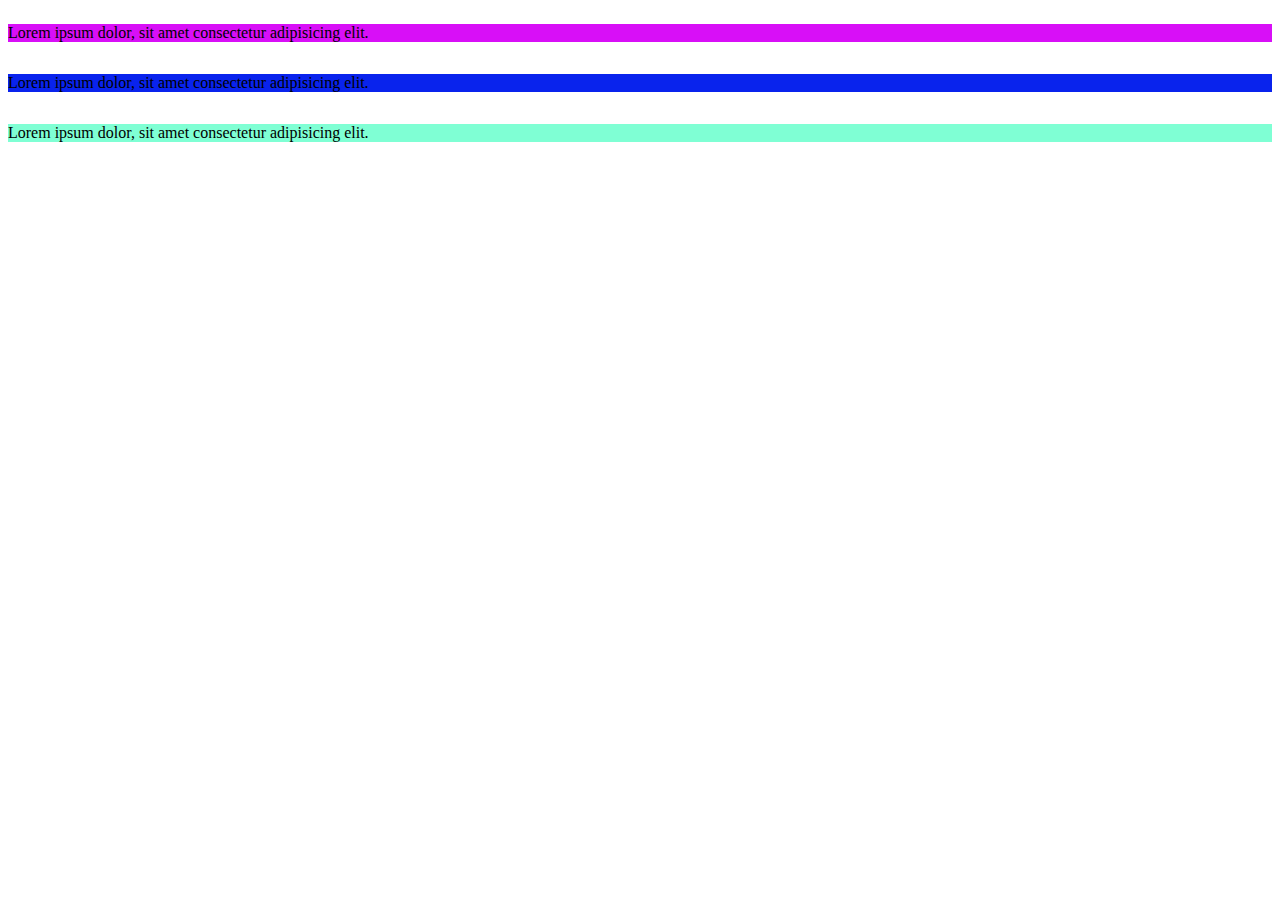
<file: 2day.html>
<!DOCTYPE html>
<html lang="en">
<head>
    <meta charset="UTF-8">
    <meta name="viewport" content="width=device-width, initial-scale=1.0">
    <title>2nd day</title>
    <link rel="stylesheet" href="2nd.css">
    <style>#child
        {
            border: 1px dotted blue;
            background-color: red;
            position: absolute;
            left: 20px;
            width: 30px;
        }
        #parent{
            background-color: chartreuse;
        }
        </style>
</head>
<body>
    <!-- <div class="class1">Lorem ipsum dolor sit amet consectetur adipisicing elit. Minima facilis ullam cum nam possimus, ex quis nihil non maxime doloremque blanditiis vero facere. Voluptate veniam repellat autem voluptatem magnam? Ipsum.</div>
    <div class="class2">Lorem ipsum dolor sit amet consectetur adipisicing elit. Illo officia quam consequatur iste sunt similique aliquid sed qui harum odit cumque eius incidunt praesentium, doloremque laudantium sit. Delectus, blanditiis facilis.</div>
    <div class="class3">Lorem ipsum dolor, sit amet consectetur adipisicing elit. Maxime labore praesentium ex tempora. Neque, consequuntur? Quo iusto nostrum minima, minus aut doloremque esse suscipit pariatur inventore reprehenderit? Minus, ullam nulla.</div>
    <div class="class4">Lorem ipsum dolor, sit amet consectetur adipisicing elit. Placeat aut deserunt ab tempora facilis animi reprehenderit nemo id, sed accusamus iste dolore ex aliquid nobis soluta laborum optio, ea eligendi?</div>
    <div class="class5">Lorem ipsum dolor sit, amet consectetur adipisicing elit. In quas magnam esse amet dolore nostrum inventore, suscipit asperiores doloribus sint voluptate dolorum. Voluptates maxime saepe aut ut ab eum blanditiis.</div>
    <div class="class6">Lorem ipsum dolor sit amet consectetur adipisicing elit. Minima facilis ullam cum nam possimus, ex quis nihil non maxime doloremque blanditiis vero facere. Voluptate veniam repellat autem voluptatem magnam? Ipsum.</div>
    <div class="class7">Lorem ipsum dolor sit amet consectetur adipisicing elit. Illo officia quam consequatur iste sunt similique aliquid sed qui harum odit cumque eius incidunt praesentium, doloremque laudantium sit. Delectus, blanditiis facilis.</div>
    <div class="class8">Lorem ipsum dolor, sit amet consectetur adipisicing elit. Maxime labore praesentium ex tempora. Neque, consequuntur? Quo iusto nostrum minima, minus aut doloremque esse suscipit pariatur inventore reprehenderit? Minus, ullam nulla.</div>
    <div class="class9">Lorem ipsum dolor, sit amet consectetur adipisicing elit. Placeat aut deserunt ab tempora facilis animi reprehenderit nemo id, sed accusamus iste dolore ex aliquid nobis soluta laborum optio, ea eligendi?</div>
    <div class="class10">Lorem ipsum dolor sit, amet consectetur adipisicing elit. In quas magnam esse amet dolore nostrum inventore, suscipit asperiores doloribus sint voluptate dolorum. Voluptates maxime saepe aut ut ab eum blanditiis.</div> -->
 <!-- <div id="parent1">
    <div id="child1">child</div>
 </div> -->
<!-- <p>Lorem ipsum dolor sit amet consectetur adipisicing elit.</p>
<p>Lorem ipsum dolor sit amet consectetur adipisicing elit.</p>
<p>Lorem ipsum dolor sit amet consectetur adipisicing elit.</p> -->
<div>
    <p class="class1">Lorem ipsum dolor, sit amet consectetur adipisicing elit.</p>
    <p class="class2">Lorem ipsum dolor, sit amet consectetur adipisicing elit.</p>
    <p class="class3">Lorem ipsum dolor, sit amet consectetur adipisicing elit.</p>
</div>
</body>
</html>
</file>
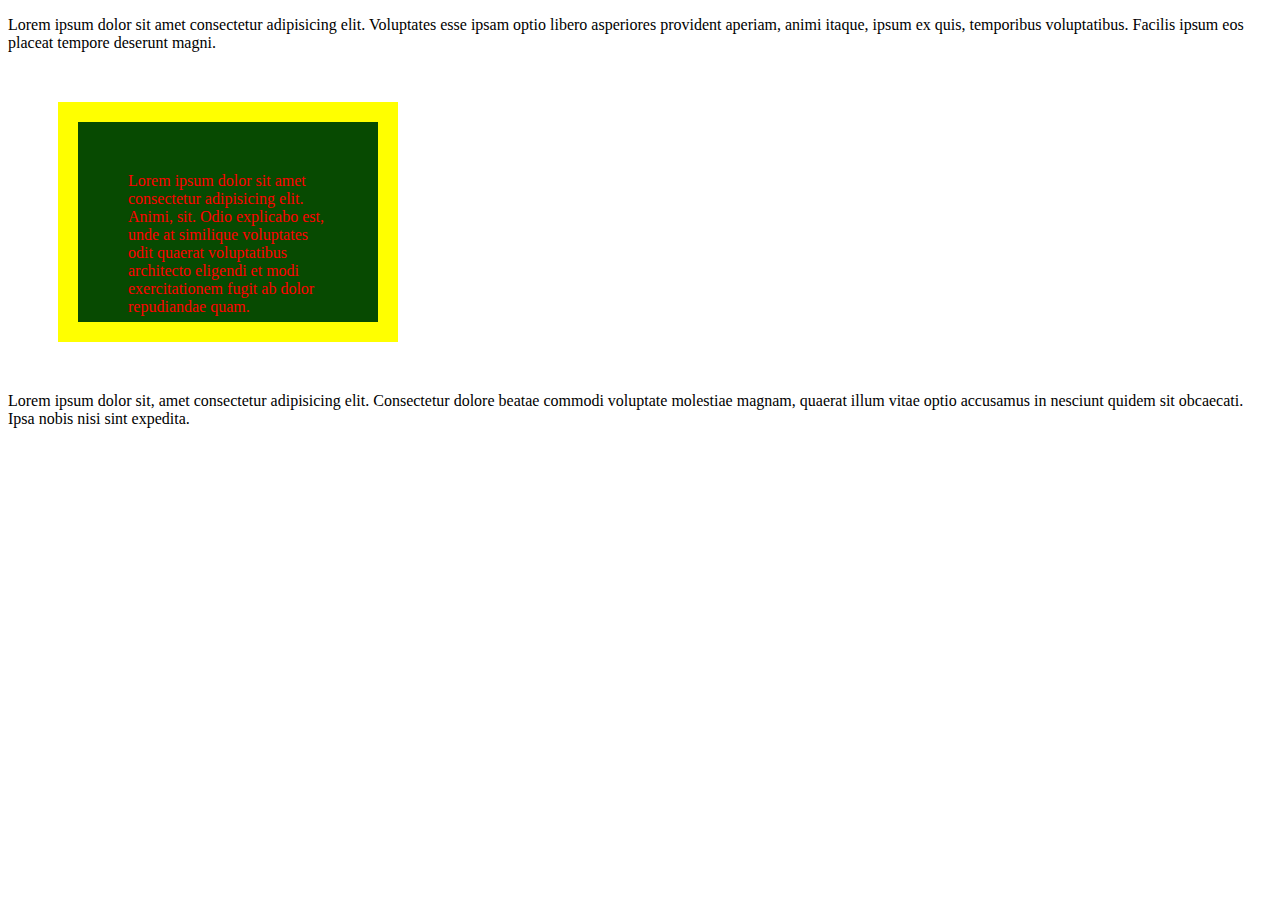
<file: column.html>
<!DOCTYPE html>
<html lang="en">
<head>
    <meta charset="UTF-8">
    <meta name="viewport" content="width=device-width, initial-scale=1.0">
    <title>Document</title>
    <link rel="stylesheet" href="index.css">

</head>
<body>
    <!-- <table>
        <tr>
            <td><img src="download.jpeg" alt="download"></td>
            <td><img src="download.jpeg" alt="download"></td>
            <td><img src="download.jpeg" alt="download"></td>
        </tr>

        <tr>
            <td><img src="download.jpeg" alt="download"></td>
            <td><img src="download.jpeg" alt="download"></td>
            <td><img src="download.jpeg" alt="download"></td>
        </tr>
    </table> -->
    <div>
        <p class="a">
            Lorem ipsum dolor sit amet consectetur adipisicing 
            elit. Voluptates esse ipsam optio libero asperiores 
            provident aperiam, animi itaque, ipsum ex quis, 
            temporibus voluptatibus. Facilis ipsum eos placeat tempore deserunt magni.

        </p>
    
    <p class="abc">Lorem ipsum dolor sit amet consectetur adipisicing elit. Animi,
         sit. Odio explicabo est, unde at similique voluptates odit quaerat voluptatibus architecto eligendi
         et modi exercitationem fugit ab dolor repudiandae quam.</p>
    <p class="a">Lorem ipsum dolor sit, amet consectetur adipisicing elit. Consectetur dolore beatae commodi voluptate molestiae magnam, quaerat illum vitae optio accusamus in nesciunt quidem sit obcaecati. Ipsa nobis nisi sint expedita.</p>
    </div>
        </body>
</html>
</file>
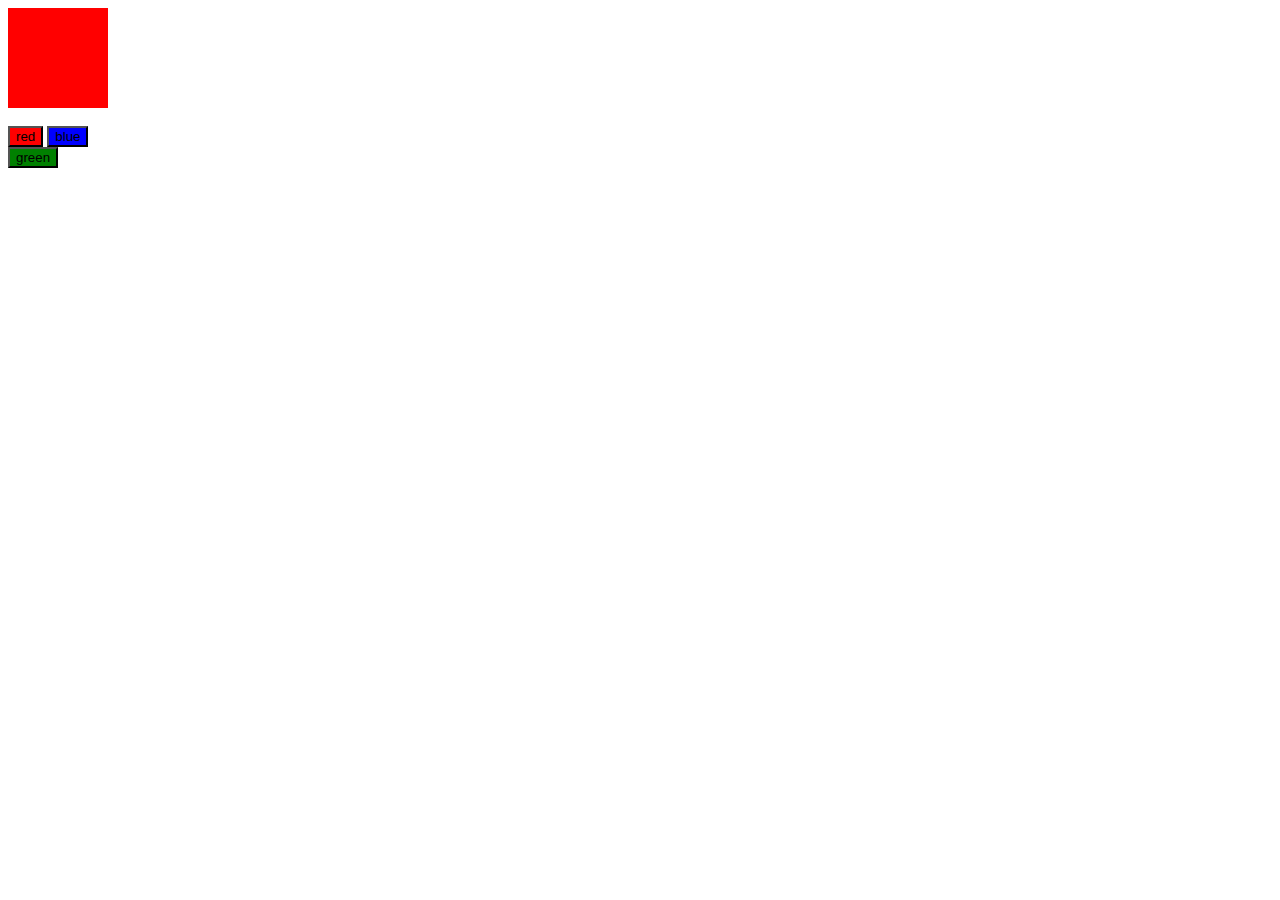
<file: santh.html>
<!DOCTYPE html>
<html lang="en">
<head>
    <meta charset="UTF-8">
    <meta name="viewport" content="width=device-width, initial-scale=1.0">
    <title>Document</title>

</head>
<body>
    <!-- <h1 id="hello" ></h1>
    <button id="a1" onclick="abc()">red</button>
    <br>  <button id="a2" onclick="abc()">blue</button>
    <br>  <button id="a3" onclick="cba()">green</button>
    <script>
        function abc(){
            alert("7")
        }
        function cba(){
            alert("9")
        }
        
        document.getElementById("hello").innerHTML="Hello charan How Are You";
        
    </script> -->
     
    <!-- <button id="a1" onclick="abc()">red</button>
    <br>  <button  id="a2" onclick="abc()">blue</button>
    <br>  <button id="a3" onclick="cba()">green</button>
    <p id="abc" style="background-color: green;"> charan</p>
    <script>
         let a=document.getElementById("abc");
         
        function abc(){
            if( a.style.backgroundColor=="green"){
            a.style.backgroundColor="red"
            }
            else{
                            a.style.backgroundColor="green"
            }
        } -->
        <!-- // a.innerHTML="I hate charan";
        // a.style.color="red";
        // a.style.backgroundColor="green";
        // a.style.textAlign="center"
        // a.innerHTML="hello" -->

    <!-- </script> -->

   

    

<div style="width: 100px;
height: 100px;
background-color: red;" class="red">

<br><button class="red" onclick="abc()" style="margin-top: 100px;
    background-color: red;" >red</button>
    <button onclick="abc1()" style="background-color: blue;">blue</button>
    <button onclick="abc2()" style="background-color: green;">green</button>
</div><script>
    function abc(){
        document.querySelector(".red").style.backgroundColor="blue";
       //a.src='photo.png';
     //  a.backgroundColor="blue";
        // document.getElementById
        // a.style.backgroundColor="red";
    }
</script>
    
</body>
</html>
</file>
<file: 2nd.css>
/* p{
    /* text-align: center;
    text-decoration: underline;
    color:blue;
    text-transform: uppercase;
    text-shadow: 10px 10px 10px pink;
    line-height: 200px;
    word-spacing: 50px;
    text-indent:200px ;
    letter-spacing: ; */
    /* padding: 0px;
    margin: 0;
    background: linear-gradient(red,yellow);
    background-image: linear-gradient(to left,red, yellow);
    background: radial-gradient(pink,blue,yellow);
     */
    

/* *{
    background-color: aqua;
    background-image: url(3.jpg);
    background-size: cover;
    background-repeat: repeat-x;
    background-repeat: repeat-y; */
/* div{
    width: 30%;
    height: 30vh;
    border: 1px solid red;
} */
/* .class1
{
  background-color: aquamarine;
  position:fixed;
  /* top: 20px;
  left: 20px; */
/* .class2
{
  background-color: rgb(26, 29, 228);
  position: relative;
  top: 30px;
  left: 30px;
}
.class3
{
  background-color: rgb(242, 19, 201);
  position: static;
  left: 40px;
}
.class4
{
  background-color: rgb(241, 233, 12);

}
.class5
{
  background-color: rgb(127, 255, 127);
  position: sticky;
  top: 300px;
  
} */

/* p{
    width: 200px;
    height: 100px;
    border: 1px solid black;
}
*{
    padding: 50px;
    border: 30px;
    margin: 20px;
    border-radius: 30px;
} */

div{
    /* width: 300px;
   height: 200px;
   border: 1px solid black; */
   display: flex;
   flex-direction: row-reverse;
   flex-direction: column-reverse;

}
.class1{
    background-color: aquamarine;
}
.class2{
    background-color: rgb(9, 35, 237);
}
.class3{
    background-color: rgb(216, 15, 247);
}
</file>
<file: index.css>
/*p{ //fontstyling

    font-style: italic;
    font-size: 20px;
    font-family:Arial, Helvetica, sans-serif ;
    font-weight: 200;
    font-variant: small-caps;

    color:red;
   text-align:center;
    text-decoration:line-through; 
   text-transform:lowercase;
   text-indent:200px;
   text-shadow:50px 60px 4px black;
   line-height:100px;
   word-spacing:30px; 
}
*/
/* *{
    /* background-color: aqua; */
    /* background-image:url(download.jpeg) ; */
    /* background-size: cover; */
 /* background-repeat: repeat-x;

    background-repeat: repeat-y; */
     

/* div{
    background-image:radial-gradient(red,yellow,white,green) ;
    border: 5px solid black;
} */ 
/* #c1{
    background-color:red ;
    position: absolute;
    top: 0px;
    left: 50px;
    text-align: center;
}
.c2{
top: 30px;
    position:relative;
    left: 225px;
}  */
.abc{
    width: 200px;
    height: 100px;
background-color: rgb(7, 74, 1);
color: red;
border: 20px solid yellow;
margin: 50px;
padding: 50px;
display: flex;

}
.a{
    

}
</file>
